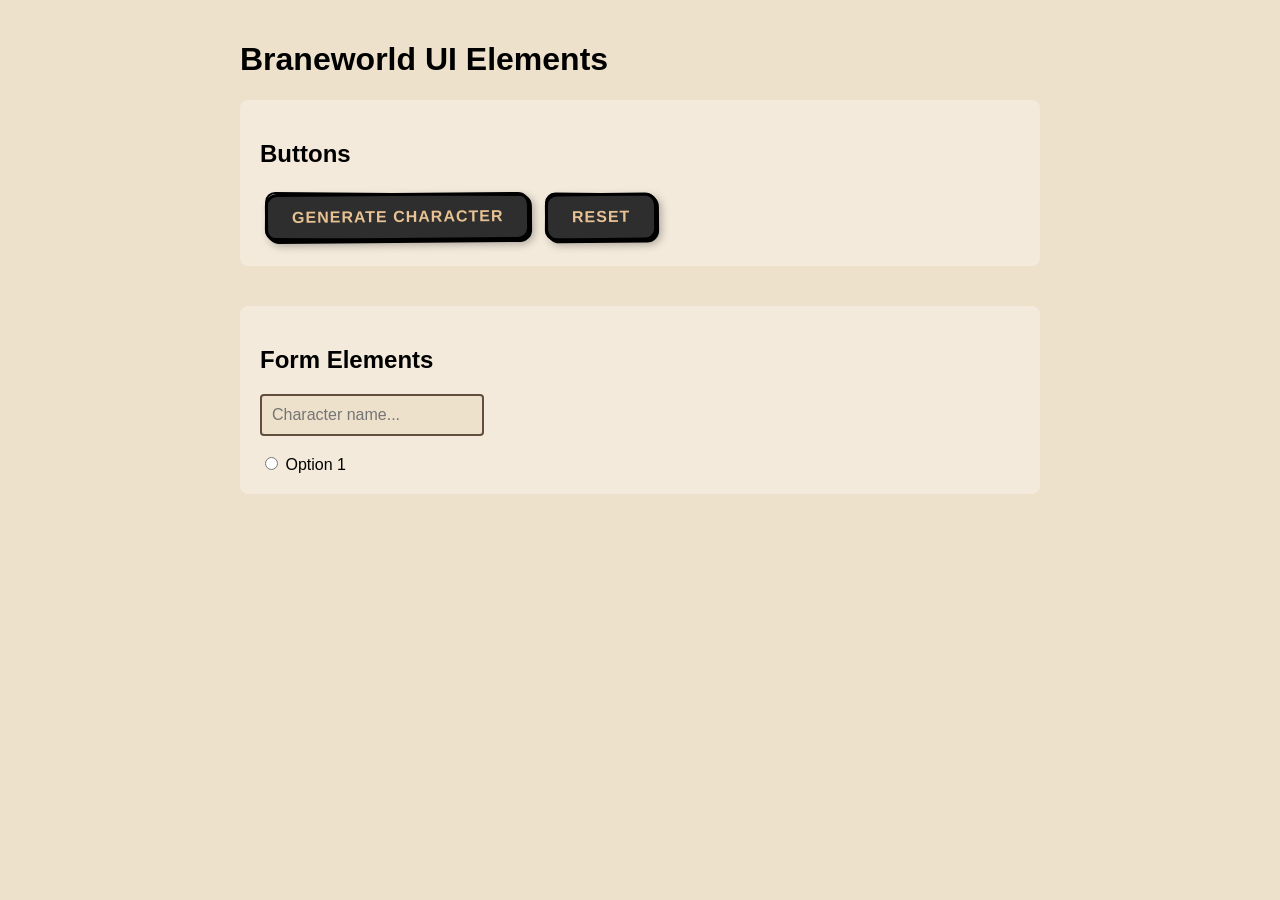
<file: not-used.html>
<!DOCTYPE html>
<html lang="en">
  <head>
    <meta charset="UTF-8" />
    <meta name="viewport" content="width=device-width, initial-scale=1.0" />
    <title>Braneworld UI Testing</title>
    <link rel="stylesheet" href="styles.css" />
  </head>
  <body>
    <div class="container">
      <h1>Braneworld UI Elements</h1>

      <section class="test-section">
        <h2>Buttons</h2>
        <button class="braneworld-button">Generate Character</button>
        <button class="braneworld-button secondary">Reset</button>
      </section>

      <section class="test-section">
        <h2>Form Elements</h2>
        <input
          type="text"
          class="braneworld-input"
          placeholder="Character name..."
        />
        <br /><br />
        <input type="radio" class="spiral-radio" id="test1" name="test" />
        <label for="test1">Option 1</label>
      </section>
    </div>
  </body>
</html>
</file>
<file: styles.css>
/* Braneworld Design System */
:root {
  --braneworld-green: #1f3b2c;
  --braneworld-amber: #e8c294;
  --braneworld-umber: #614e3d;
  --braneworld-parchment: #ede1cb;
  --braneworld-charcoal: #2d2e2d;
}

body {
  font-family: Arial, sans-serif;
  background-color: var(--braneworld-parchment);
  margin: 0;
  padding: 20px;
}

.container {
  max-width: 800px;
  margin: 0 auto;
}

.test-section {
  margin-bottom: 40px;
  padding: 20px;
  background: rgba(255, 255, 255, 0.3);
  border-radius: 8px;
}

.braneworld-button {
  background-color: var(--braneworld-charcoal);
  color: var(--braneworld-amber);
  border: 3px solid #000000;
  padding: 12px 24px;
  border-radius: 12px;
  font-size: 16px;
  cursor: pointer;
  margin: 5px;
  position: relative;
  font-weight: bold;
  text-transform: uppercase;
  letter-spacing: 1px;

  /* Hand-drawn effect */
  transform: rotate(-0.5deg);
  box-shadow: 2px 2px 0px #000000, 4px 4px 8px rgba(0, 0, 0, 0.3);
}

.braneworld-button::before {
  content: "";
  position: absolute;
  top: -3px;
  left: -3px;
  right: -3px;
  bottom: -3px;
  border: 2px solid #000000;
  border-radius: 10px;
  transform: rotate(1deg);
  z-index: -1;
  background: transparent;
}

.braneworld-button:hover {
  background-color: #000000;
  transform: rotate(0.5deg) scale(1.05);
  transition: all 0.2s ease;
}

.braneworld-button:active {
  transform: rotate(-0.2deg) scale(0.98);
  box-shadow: 1px 1px 0px #000000, 2px 2px 4px rgba(0, 0, 0, 0.3);
}

.skip-button {
  position: absolute;
  top: 20px;
  right: 20px;
  padding: 8px 16px;
  font-size: 14px;
  opacity: 0.7;
  background: rgba(45, 45, 45, 0.8);
}

.skip-button:hover {
  opacity: 1;
  background: var(--braneworld-charcoal);
}

.braneworld-input {
  background-color: var(--braneworld-parchment);
  border: 2px solid var(--braneworld-umber);
  padding: 10px;
  border-radius: 4px;
  font-size: 16px;
}

/* Story Sequence Styles */
.story-body {
  margin: 0;
  padding: 0;
  height: 100vh;
  overflow: hidden;
  background: #000;
  color: var(--braneworld-amber);
  font-family: "Inter", Arial, sans-serif;
}

.cosmic-background {
  position: fixed;
  top: 0;
  left: 0;
  width: 100%;
  height: 100%;
  z-index: 1;
  transition: opacity 2s ease-in-out;
}

/* Initial state - video visible */
.cosmic-background.initial .video-overlay {
  background: rgba(0, 0, 0, 0.2);
}

/* Story state - darker overlay during story sequence */
.cosmic-background.story .video-overlay {
  background: rgba(0, 0, 0, 0.6);
}

.background-image {
  position: absolute;
  top: 0;
  left: 0;
  width: 100%;
  height: 100%;
  background: url("assets/stars.png") center/cover no-repeat;
  z-index: 1;
  transition: opacity 3s ease-out; /* Add smooth fade transition */
}

.background-image.fade-out {
  opacity: 0;
}

.image-carousel {
  position: absolute;
  top: 0;
  left: 0;
  width: 100%;
  height: 100%;
  z-index: 1;
  transition: opacity 3s ease-out;
}

.image-carousel.fade-out {
  opacity: 0;
}

.carousel-image {
  position: absolute;
  top: 0;
  left: 0;
  width: 100%;
  height: 100%;
  background-size: cover;
  background-position: center;
  opacity: 0.7; /* Add opacity to images */
  transition: opacity 2s ease-in-out;
}

.carousel-image.active {
  opacity: 0.7;
}

.carousel-image:not(.active) {
  opacity: 0;
}

/* Fallback for browsers that don't support video */
.video-fallback {
  position: absolute;
  top: 0;
  left: 0;
  width: 100%;
  height: 100%;
  background: radial-gradient(2px 2px at 20px 30px, #eee, transparent),
    radial-gradient(2px 2px at 40px 70px, rgba(238, 201, 148, 0.8), transparent),
    #000;
  background-repeat: repeat;
  background-size: 200px 100px;
}

/* Update story container z-index to appear above video */
.story-container {
  position: relative;
  z-index: 10;
  height: 100vh;
  display: flex;
  flex-direction: column;
  justify-content: center;
  align-items: center;
  padding: 40px;
  box-sizing: border-box;
}

.stars {
  position: absolute;
  width: 100%;
  height: 100%;
  background: radial-gradient(2px 2px at 20px 30px, #eee, transparent),
    radial-gradient(2px 2px at 40px 70px, rgba(238, 201, 148, 0.8), transparent),
    radial-gradient(1px 1px at 90px 40px, #fff, transparent),
    radial-gradient(
      1px 1px at 130px 80px,
      rgba(238, 201, 148, 0.6),
      transparent
    ),
    radial-gradient(2px 2px at 160px 30px, #ddd, transparent);
  background-repeat: repeat;
  background-size: 200px 100px;
  animation: twinkle 20s linear infinite;
}

@keyframes twinkle {
  0%,
  100% {
    opacity: 1;
  }
  50% {
    opacity: 0.3;
  }
}

.nebula {
  position: absolute;
  width: 100%;
  height: 100%;
  background: radial-gradient(
    ellipse at center,
    rgba(31, 59, 44, 0.3) 0%,
    transparent 70%
  );
  animation: nebula-drift 30s ease-in-out infinite alternate;
}

@keyframes nebula-drift {
  0% {
    transform: translateX(-10px) scale(1);
  }
  100% {
    transform: translateX(10px) scale(1.1);
  }
}

.story-container {
  position: relative;
  z-index: 10;
  height: 100vh;
  display: flex;
  flex-direction: column;
  justify-content: center;
  align-items: center;
  padding: 40px;
  box-sizing: border-box;
}

.story-text {
  font-family: "Special Elite", "Courier New", monospace;
  font-size: 30px;
  line-height: 1.9;
  text-align: center;
  max-width: 800px;
  min-height: 200px;
  display: flex;
  align-items: center;
  justify-content: center;
  text-shadow: 2px 2px 4px rgba(0, 0, 0, 0.8);
  letter-spacing: 5px;
  font-weight: 400;
  color: var(--braneworld-parchment); /* Changed from amber to parchment */
}

.story-text em {
  font-style: italic;
  font-family: inherit;
}

.story-text.fade-out {
  opacity: 0;
  transition: opacity 2s ease-out;
}

.story-text.fade-in {
  opacity: 0 !important;
  transition: opacity 2s ease-in;
}

.story-text.fade-in.show {
  opacity: 1 !important;
}

.visualizer-video {
  position: absolute;
  top: 0;
  left: 0;
  width: 100%;
  height: 100%;
  z-index: 2;
  opacity: 0;
  transition: opacity 2s ease-in-out;
}

.visualizer-video.show {
  opacity: 1;
}

.cosmic-button {
  background: linear-gradient(45deg, var(--braneworld-charcoal), #000);
  color: var(--braneworld-amber);
  border: 3px solid var(--braneworld-amber);
  padding: 16px 32px;
  font-size: 18px;
  border-radius: 8px;
  cursor: pointer;
  margin-top: 40px;
  text-transform: uppercase;
  letter-spacing: 2px;
  font-weight: bold;
  transition: all 0.3s ease;
  box-shadow: 0 0 20px rgba(238, 201, 148, 0.3);
  opacity: 1;
  transition: opacity 5s ease-in; /* Match the end-image timing */

  /* Use Engravers MT */
  font-family: "Engravers MT", "Cinzel", serif;
}

.cosmic-button:hover {
  background: var(--braneworld-amber);
  color: #000;
  box-shadow: 0 0 30px rgba(238, 201, 148, 0.6);
  transform: scale(1.05);
}

.hidden {
  display: none;
}

.cosmic-button.fade-in {
  opacity: 0;
}

.cosmic-button.fade-in.show {
  opacity: 1;
}

.end-image {
  position: absolute;
  top: 0;
  left: 0;
  width: 100%;
  height: 100%;
  background: url("assets/ofuego.png") center/cover no-repeat;
  z-index: 5;
  opacity: 0;
  transition: opacity 5s ease-in;
}

.end-image.show {
  opacity: 0.7; /* Adjust opacity as needed */
}

.final-text-fade {
  opacity: 0;
  transition: opacity 5s ease-in; /* Match the end-image and button timing */
}

.final-text-fade.show {
  opacity: 1;
}

.transition-screen {
  position: fixed;
  top: 0;
  left: 0;
  width: 100%;
  height: 100vh;
  background: #000;
  z-index: 30;
  display: none; /* Changed from flex */
  flex-direction: column;
  justify-content: center;
  align-items: center;
  padding: 40px;
  box-sizing: border-box;
  opacity: 0;
  transition: opacity 1s ease-in;
  pointer-events: none; /* Add this line */
}

.transition-screen:not(.hidden) {
  display: flex;
  pointer-events: auto;
}

.transition-screen.show {
  opacity: 1;
}

.transition-image {
  position: absolute;
  top: 0;
  left: 0;
  width: 100%;
  height: 100%;
  background: url("assets/train.png") center/cover no-repeat;
  z-index: 31;
  opacity: 0;
  transition: opacity 3s ease-in;
}

.transition-image.show {
  opacity: 0.5; /* Adjust as needed */
}

.transition-text {
  position: relative;
  z-index: 32;
  font-family: "Special Elite", "Courier New", monospace;
  font-size: 30px;
  line-height: 1.9;
  text-align: center;
  max-width: 800px;
  text-shadow: 2px 2px 4px rgba(0, 0, 0, 0.8);
  letter-spacing: 5px;
  color: var(--braneworld-parchment);
}

.transition-text.typewriter::after {
  content: "|";
  animation: blink 1s step-end infinite;
}

@keyframes flicker {
  0%,
  100% {
    opacity: 1;
  }
  10% {
    opacity: 0;
  }
  20% {
    opacity: 1;
  }
  30% {
    opacity: 0;
  }
  40% {
    opacity: 1;
  }
  50% {
    opacity: 0;
  }
  60% {
    opacity: 1;
  }
  70% {
    opacity: 0;
  }
  80% {
    opacity: 1;
  }
  90% {
    opacity: 0;
  }
}

.flicker {
  animation: flicker 1s ease-in-out;
}

.fade-to-black {
  transition: opacity 2s ease-out !important;
  opacity: 0 !important;
}
</file>
